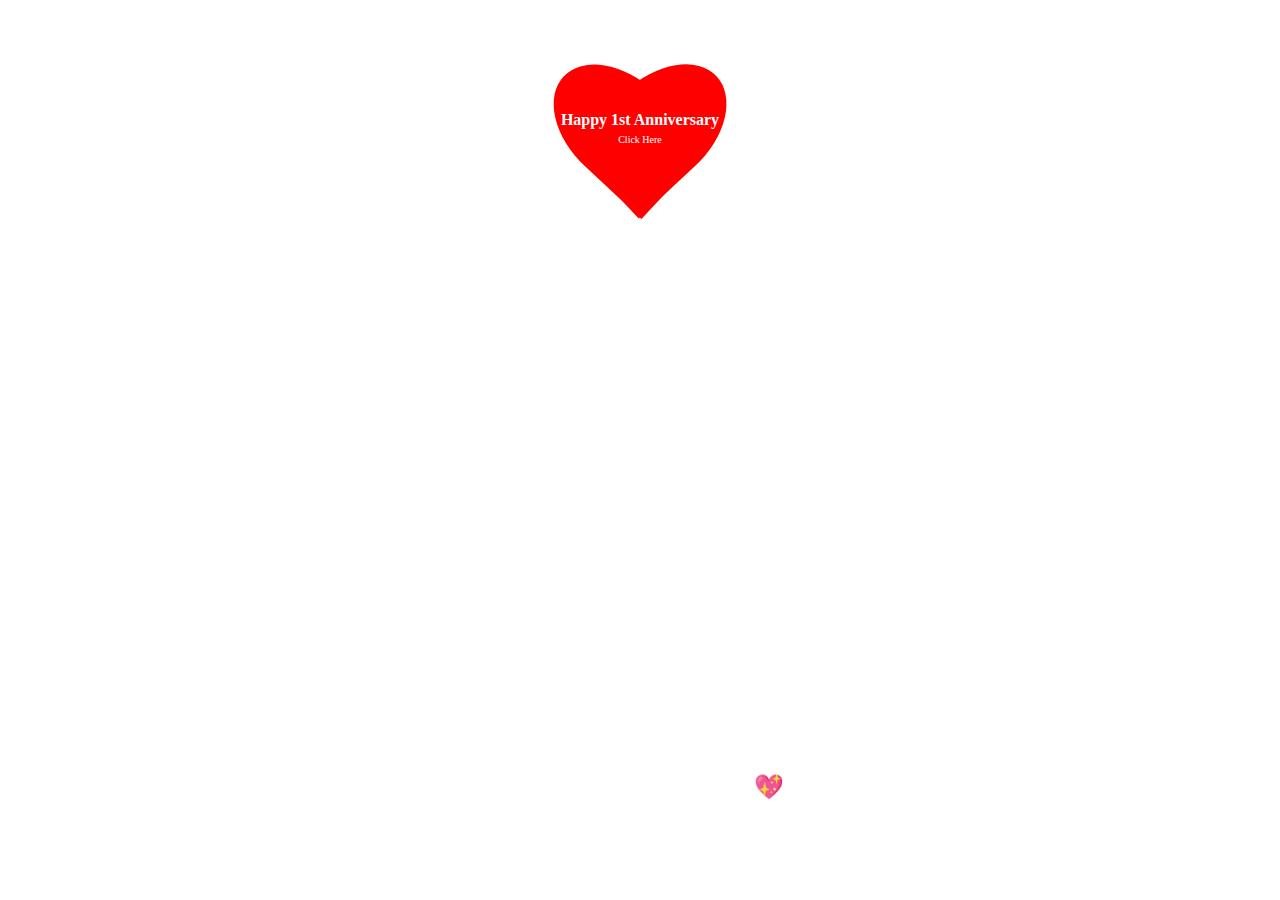
<file: index.html>
<!DOCTYPE html>
<html lang="en">
  <head>
    <meta charset="UTF-8" />
    <meta name="viewport" content="width=device-width, initial-scale=1.0" />
    <title>To Aurelia Miracle💖</title>
    <link rel="stylesheet" href="style.css" />
  </head>
  <body>
    <section id="home" class="home">
      <div class="home_section"></div>
      <div id="container">
        <div class="left"></div>
        <div class="right"></div>
        <a href="new.html"
          ><p>
            Happy 1st Anniversary <br />

            <span>Click Here</span>
          </p></a
        >
      </div>
      <h1><span>I&nbsp;</span><span>You</span></h1>
      <h2>
        I have Something for you💖 <br />
        Kamu gerakin deh cursor nya yang diatas tulisan ini
      </h2>
    </section>
  </body>
</html>
</file>
<file: style.css>
* {
  margin: 0;
  padding: 0;
  box-sizing: border-box;
}

#home {
  width: 100%;
  height: 100vh;
  background-image: url(https://images.rawpixel.com/image_800/cHJpdmF0ZS9sci9pbWFnZXMvd2Vic2l0ZS8yMDIyLTA1L3Y0MzgtdGFuZy0xNGEtY2hlcnJ5Ymxvc3NvbV8xLmpwZw.jpg);
  background-repeat: no-repeat;
  background-size: cover;
  background-position: center;
  background-color: rgba(255, 255, 255, 0.16);
  background-blend-mode: overlay;
  display: flex;
  justify-content: center;
  align-items: center;
  background-attachment: fixed;

  animation-name: bg-change;
  animation-duration: 15s;
  animation-timing-function: linear;
  animation-direction: alternate;
  animation-iteration-count: infinite;

  overflow: hidden;
}

@keyframes bg-change {
  from {
    background-image: url(https://i.postimg.cc/mDfh5hKD/couple-silhouette-sunset-scenery-digital-art-4k-wallpaper-uhdpaper-com-777-0-i.jpg);
  }

  to {
    background-image: url(https://i.postimg.cc/8PLvQNxn/couple-silhouette-sunset-digital-art-4k-wallpaper-uhdpaper-com-222-0-g.jpg);
  }
}

.home_section {
  width: 80%;
  min-height: 400px;
  display: flex;
  justify-content: center;
  align-items: center;
  padding: 10px;
}

/**************/

#container {
  width: 30vw;
  aspect-ratio: 1;
  display: flex;
  align-items: center;
  justify-content: center;
  animation: Beat 2s ease infinite alternate;

  position: absolute;
  left: 35%;
  top: -7%;
}
#container a {
  position: absolute;
  text-decoration: none;
  color: white;
  text-align: center;
  font-weight: 700;
  font-family: cursive;
}
#container span {
  color: rgb(255, 255, 255);
  font-weight: 300;
  font-size: 10px;
  padding-top: 100px;
}
.left {
  background-color: red;
  height: 12vw;
  aspect-ratio: 1/1.5;
  border-radius: 50% 50% 0% 0%;
  rotate: -47deg;
  translate: 30%;
}
.right {
  background-color: red;
  height: 12vw;
  aspect-ratio: 1/1.5;
  border-radius: 50% 50% 0% 0%;
  rotate: 47deg;
  translate: -30%;
}
@keyframes Beat {
  0% {
    transform: scale(120%);
    filter: drop-shadow(10px 10px 6px #f00606);
  }
  40% {
    transform: scale(100%);
    filter: drop-shadow(10px 10px 60px #f00606);
  }
  100% {
    transform: scale(120%);
    filter: drop-shadow(10px 10px 90px #f00606);
  }
}

h2 {
  position: absolute;
  color: rgb(255, 255, 255);
  font-family: cursive;
  font-weight: 900;
  white-space: nowrap;
  bottom: 8%;
  text-align: center;
  animation: flicker 0.5s ease-in-out infinite alternate;
}
@keyframes flicker {
  0% {
    opacity: 0.8;
    text-shadow: 2px 2px 10px rgb(0, 0, 0);
  }
  100% {
    opacity: 1;
    text-shadow: 2px 2px 20px rgb(255, 0, 0);
  }
}

h1 {
  color: #ffffff;
  font-size: 50px;
  font-weight: bold;
  font-family: cursive;
  letter-spacing: 7px;
  cursor: pointer;
  position: absolute;
  bottom: 30%;
}
h1 span {
  transition: 0.2s linear;
}
h1:hover span:nth-child(1) {
  margin-right: 5px;
}
h1:hover span:nth-child(1):after {
  content: "💖";
}
h1:hover span:nth-child(2) {
  margin-left: 30px;
}
h1:hover span {
  color: #fff;
  text-shadow: 0 0 10px #da2626, 0 0 20px #e74343, 0 0 40px #fff;
}
@media only screen and (min-device-width: 320px) and (max-device-width: 480px) {
  h2,
  p {
    font-size: 10px;
  }
  .left {
    height: 22vw;
  }
  .right {
    height: 22vw;
  }
}
</file>
